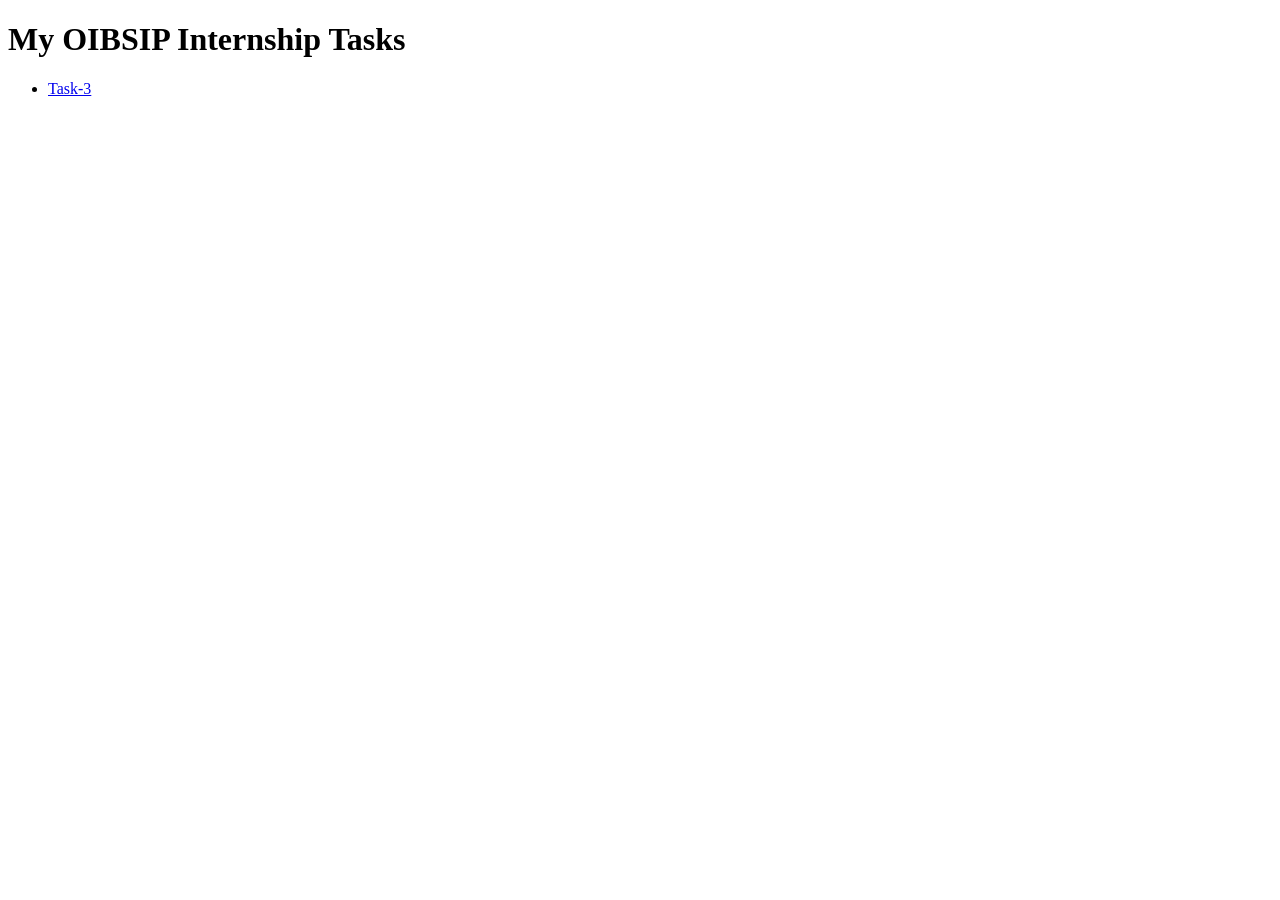
<file: index.html>
<!DOCTYPE html>
<html lang="en">
  <head>
    <meta charset="UTF-8">
    <title>OIBSIP = My Tasks</title>
  </head>
  <body>
    <h1>My OIBSIP Internship Tasks</h1>
    <ul>
      <li><a href="Rounak_Task-3/">Task-3</a></li>
    </ul>
  </body>
</html>
</file>
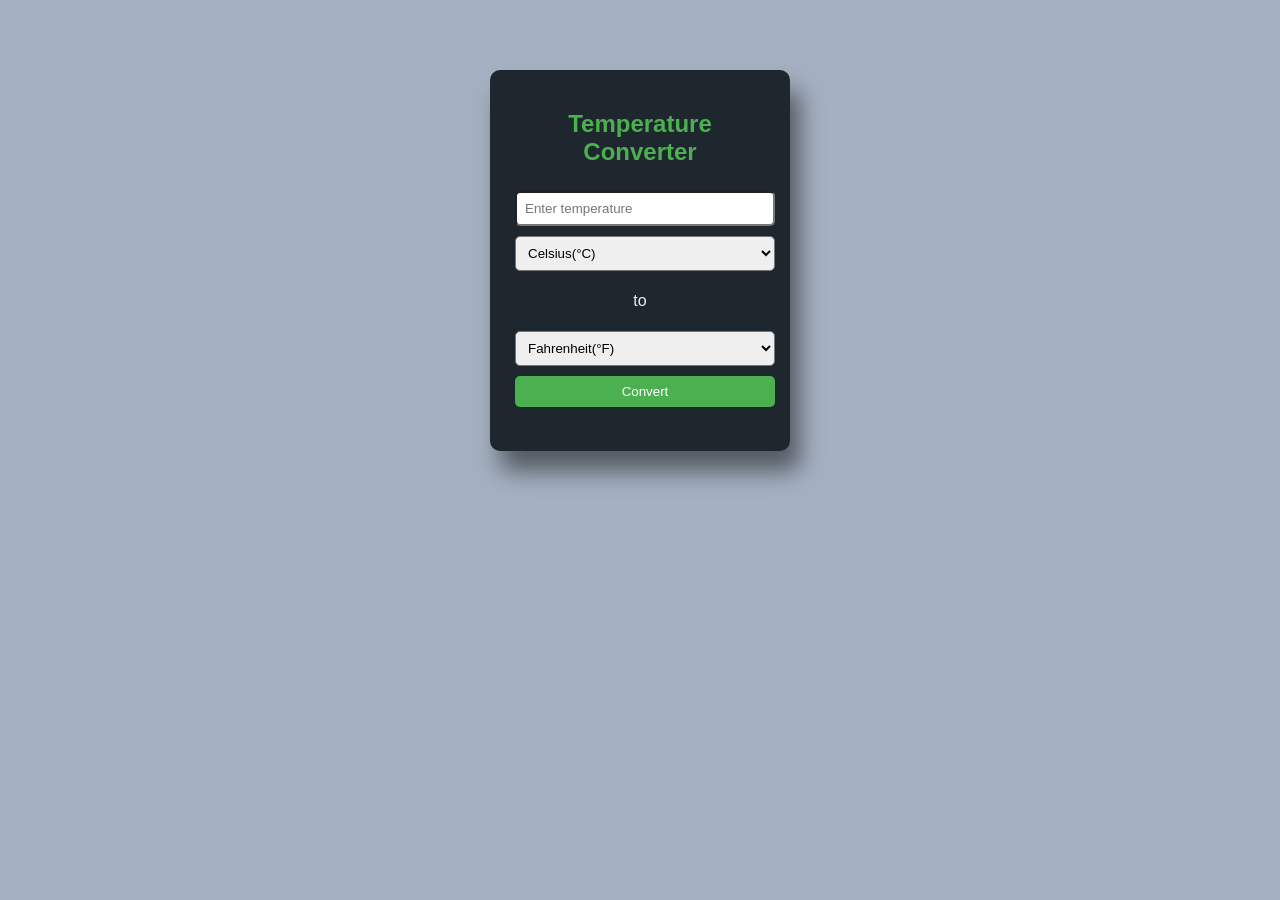
<file: Rounak_Task-3/index.html>
<!DOCTYPE html>
<html>
    <head>
        <title>Temperature Converter</title>
        <link rel="stylesheet" href="style.css">
    </head>
    <body>
        <div class="container">
            <h2>Temperature Converter </h2>
            <input type="number" id="inputTemp" placeholder="Enter temperature">
            <select id="fromUnit">
                <option value="celsius">Celsius(°C)</option>
                <option value="fahrenheit">Fahrenheit(°F)</option>
                <option value="kelvin">Kelvin(K)</option>
            </select>
            <p>to</p>
            <select id="toUnit">
                <option value="fahrenheit">Fahrenheit(°F)</option>
                <option value="celsius">Celsius(°C)</option>
                <option value="kelvin">Kelvin(K)</option>
            </select>
            <button onclick="convertTemp()">Convert</button>
            <h3 id="result"></h3>
        </div>

        <script src="script.js"></script>
    </body>
</html>
</file>
<file: Rounak_Task-3/style.css>
body{
    font-family: Arial, sans-serif;
    max-width: 300px;
    margin: 50px auto;
    padding: 20px;
    text-align: center;
    color: #eee;
    background-color: #a5b1c2;
}

.container{
    background-color: #1e272e;
    padding: 20px;
    border-radius: 10px;
    box-shadow: 10px 20px 25px rgba(0, 0, 0, 0.5);
}
h2{
    color: #4CAF50;
}
input, select, button {
    padding: 8px;
    margin: 5px;
    width: 100%;
    box-sizing: border-box;
    border-radius: 5px;
}
button {
    background-color: #4CAF50;
    color: white;
    border: none;
    cursor: pointer;
}
button:hover {
    background-color: #45a049;
}
</file>
